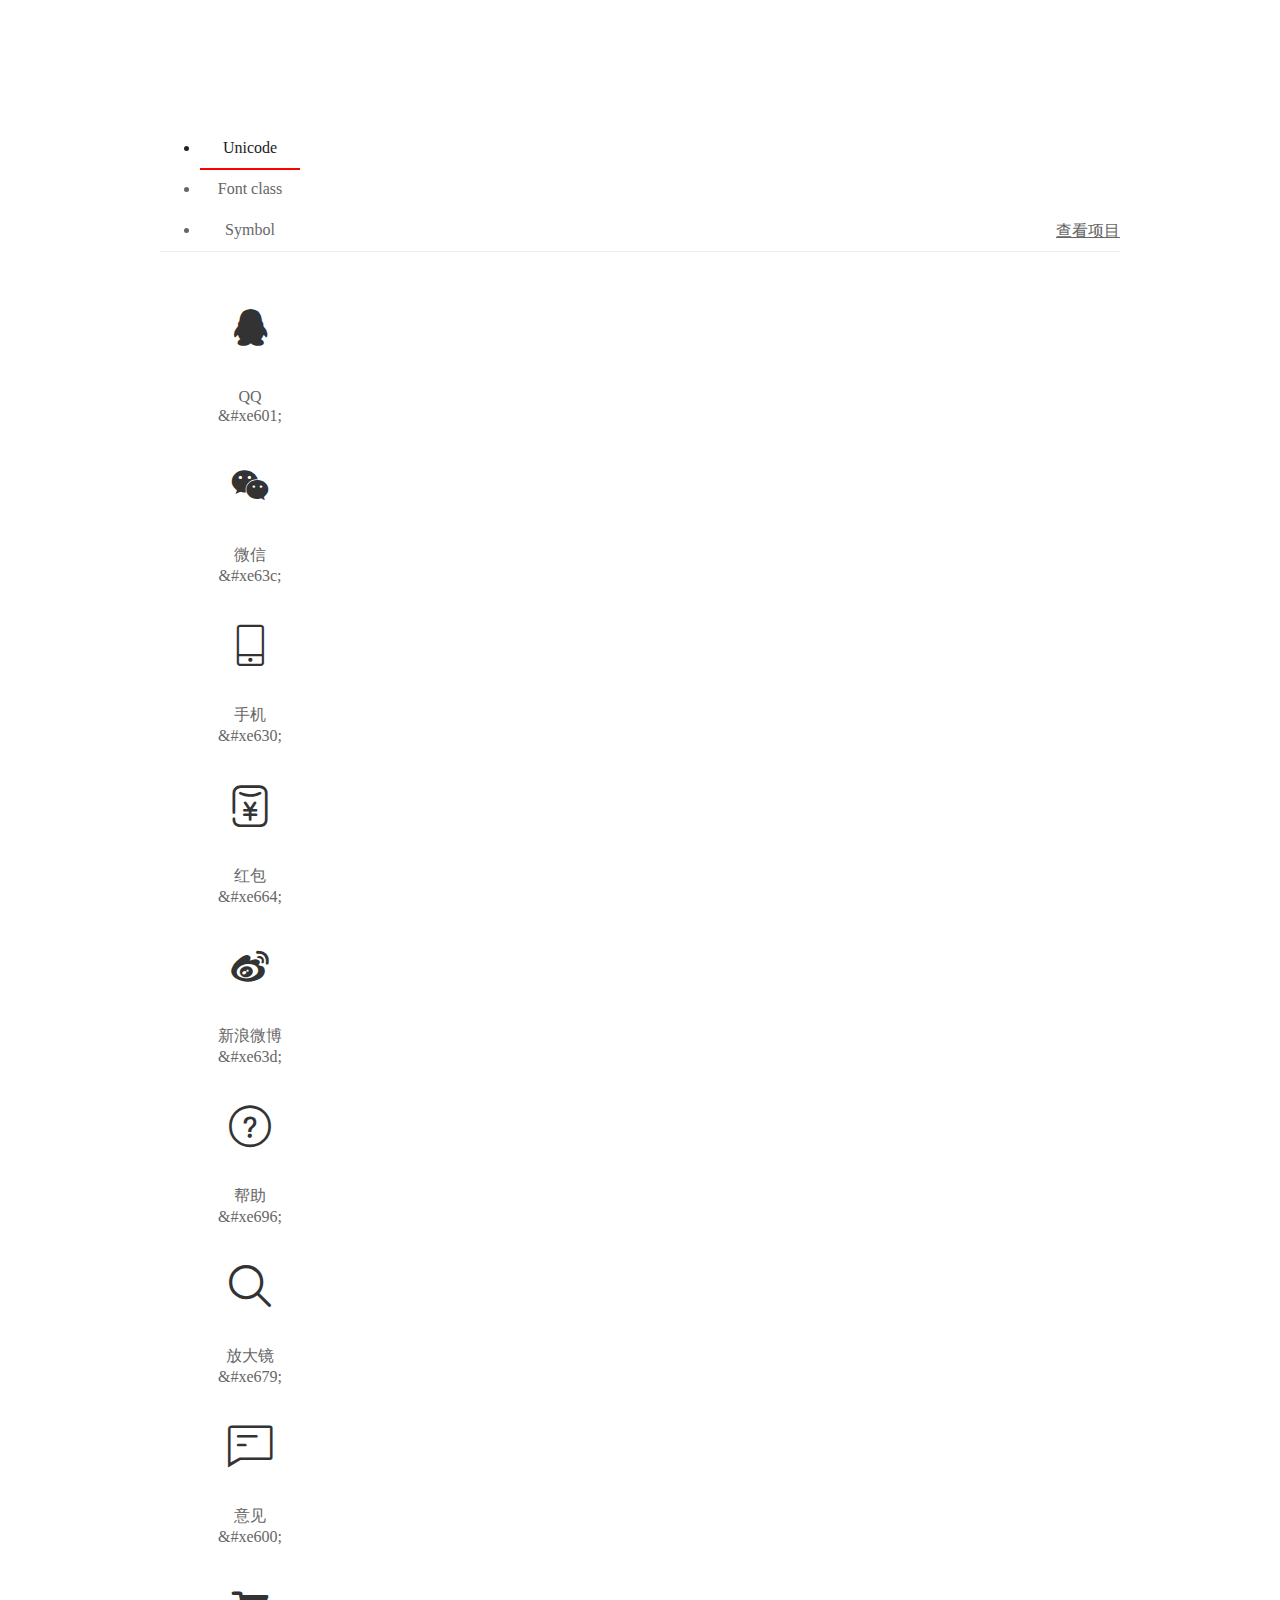
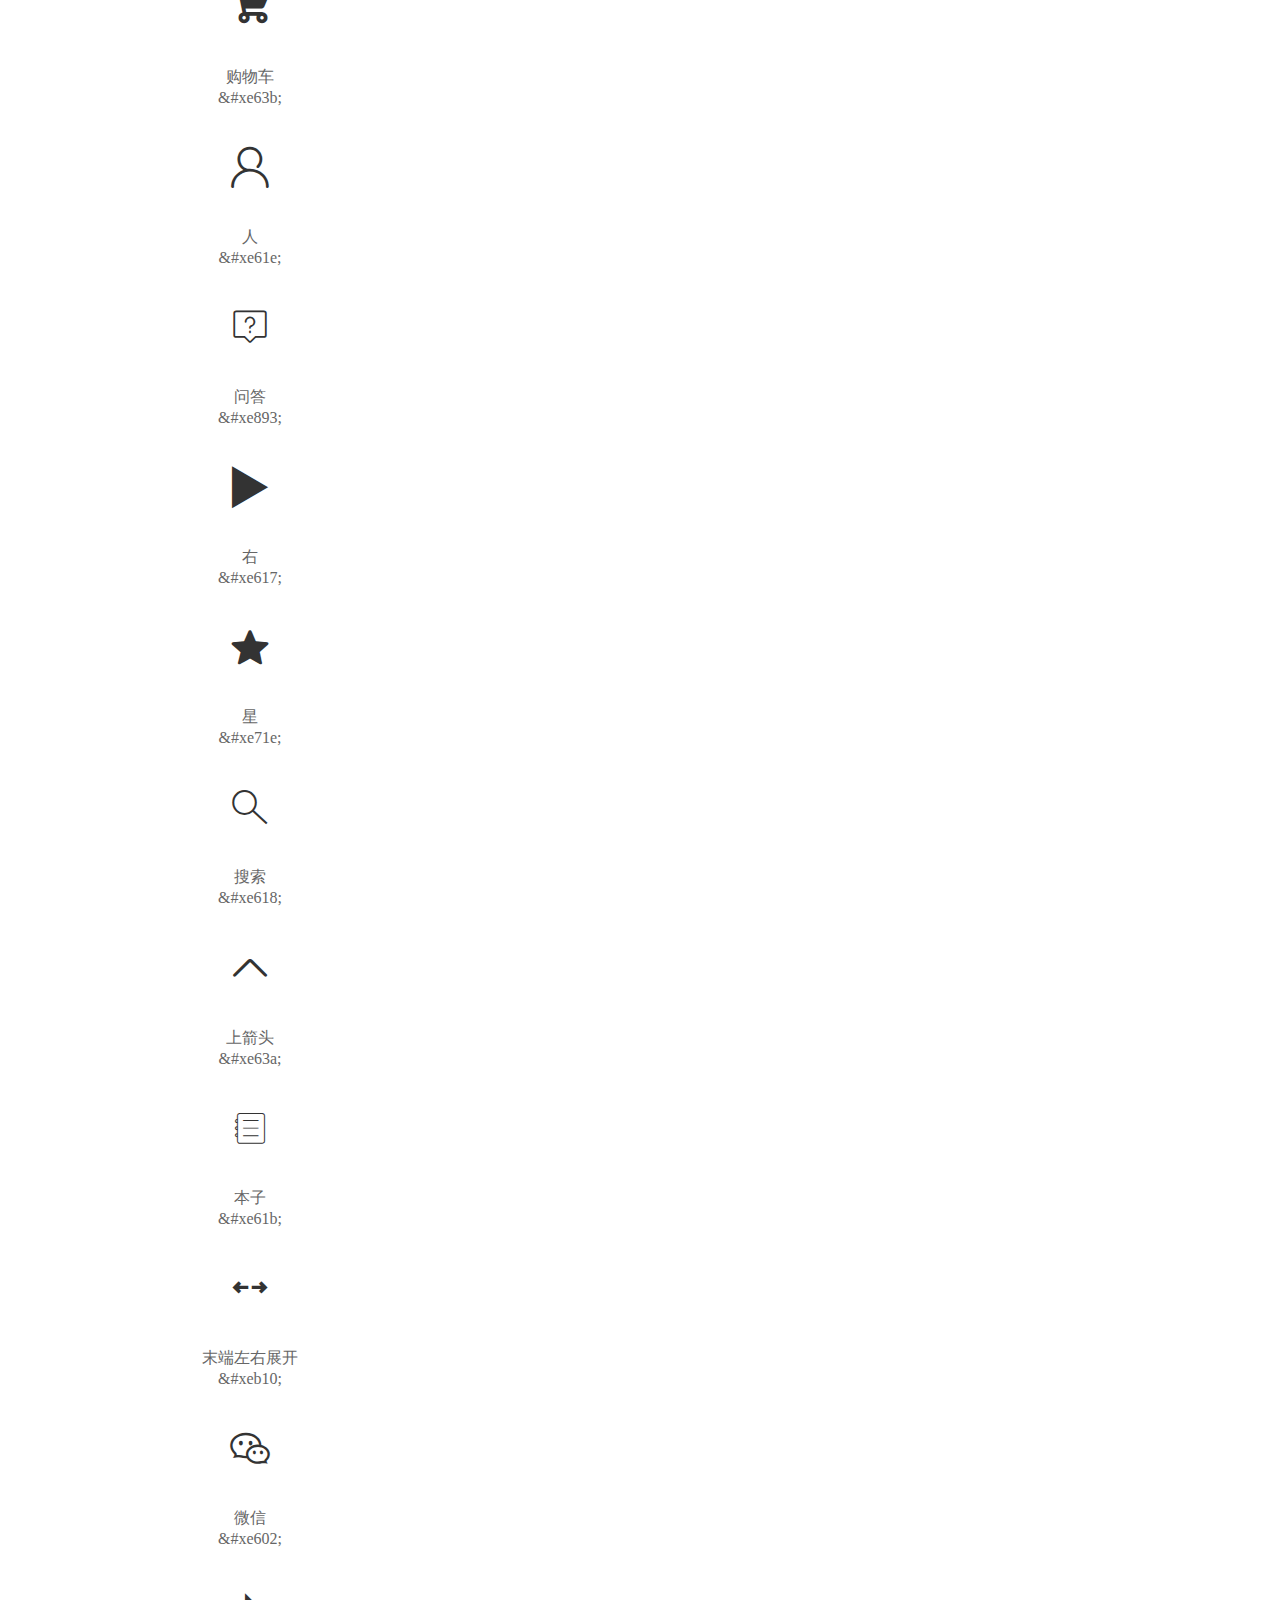
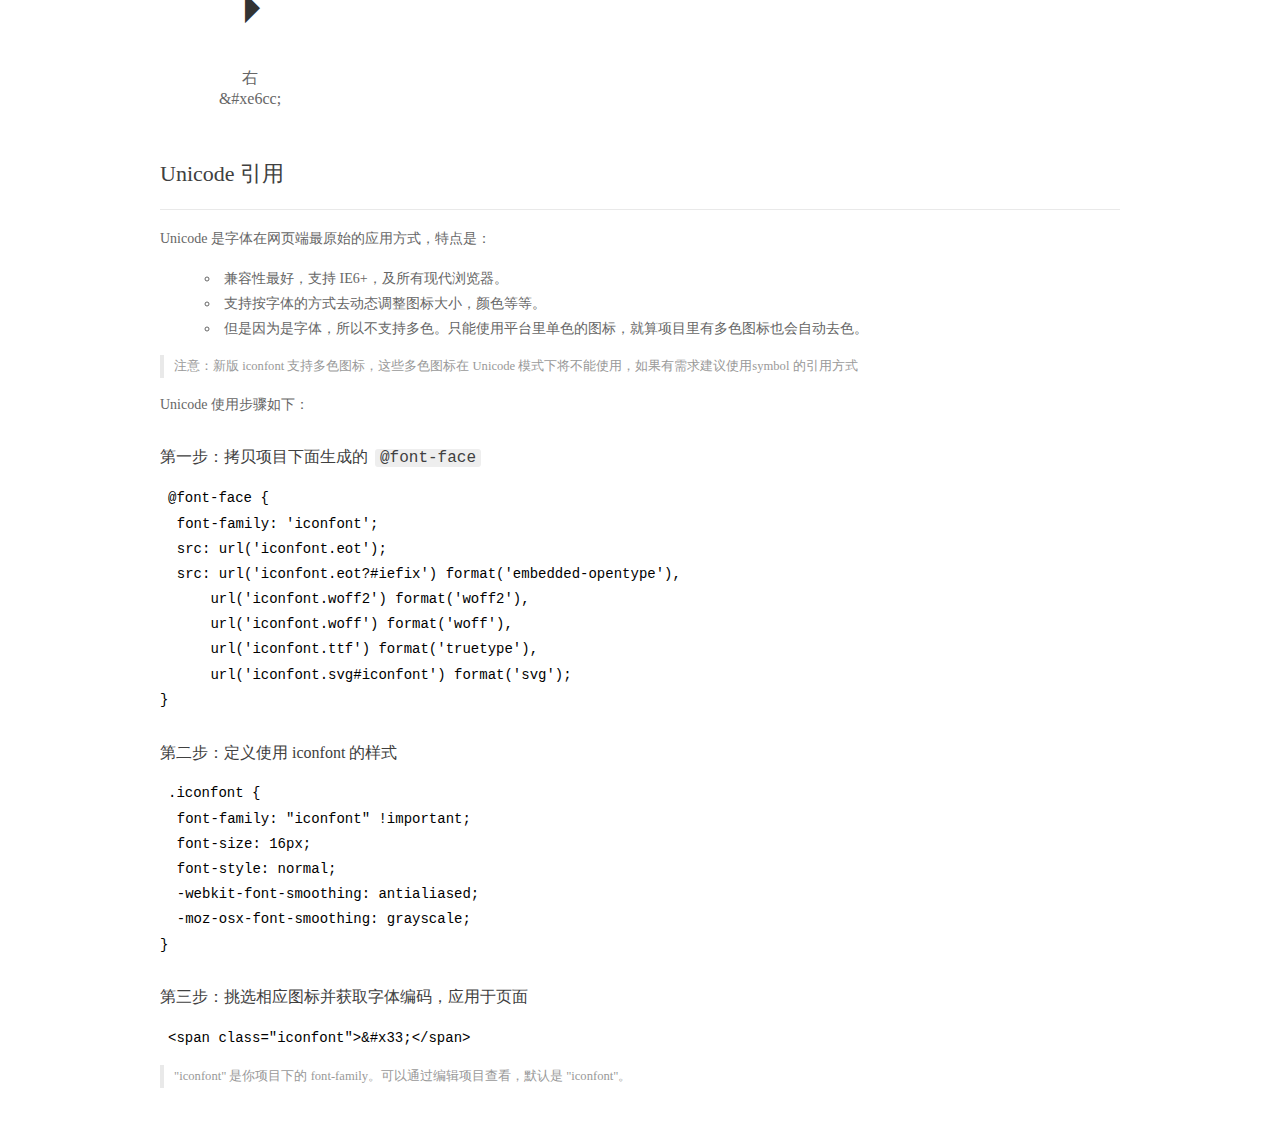
<file: font/demo_index.html>
<!DOCTYPE html>
<html>
<head>
  <meta charset="utf-8"/>
  <title>IconFont Demo</title>
  <link rel="shortcut icon" href="https://gtms04.alicdn.com/tps/i4/TB1_oz6GVXXXXaFXpXXJDFnIXXX-64-64.ico" type="image/x-icon"/>
  <link rel="stylesheet" href="https://g.alicdn.com/thx/cube/1.3.2/cube.min.css">
  <link rel="stylesheet" href="demo.css">
  <link rel="stylesheet" href="iconfont.css">
  <script src="iconfont.js"></script>
  <!-- jQuery -->
  <script src="https://a1.alicdn.com/oss/uploads/2018/12/26/7bfddb60-08e8-11e9-9b04-53e73bb6408b.js"></script>
  <!-- 代码高亮 -->
  <script src="https://a1.alicdn.com/oss/uploads/2018/12/26/a3f714d0-08e6-11e9-8a15-ebf944d7534c.js"></script>
</head>
<body>
  <div class="main">
    <h1 class="logo"><a href="https://www.iconfont.cn/" title="iconfont 首页" target="_blank">&#xe86b;</a></h1>
    <div class="nav-tabs">
      <ul id="tabs" class="dib-box">
        <li class="dib active"><span>Unicode</span></li>
        <li class="dib"><span>Font class</span></li>
        <li class="dib"><span>Symbol</span></li>
      </ul>
      
      <a href="https://www.iconfont.cn/manage/index?manage_type=myprojects&projectId=1162886" target="_blank" class="nav-more">查看项目</a>
      
    </div>
    <div class="tab-container">
      <div class="content unicode" style="display: block;">
          <ul class="icon_lists dib-box">
          
            <li class="dib">
              <span class="icon iconfont">&#xe601;</span>
                <div class="name">QQ</div>
                <div class="code-name">&amp;#xe601;</div>
              </li>
          
            <li class="dib">
              <span class="icon iconfont">&#xe63c;</span>
                <div class="name">微信</div>
                <div class="code-name">&amp;#xe63c;</div>
              </li>
          
            <li class="dib">
              <span class="icon iconfont">&#xe630;</span>
                <div class="name">手机</div>
                <div class="code-name">&amp;#xe630;</div>
              </li>
          
            <li class="dib">
              <span class="icon iconfont">&#xe664;</span>
                <div class="name">红包</div>
                <div class="code-name">&amp;#xe664;</div>
              </li>
          
            <li class="dib">
              <span class="icon iconfont">&#xe63d;</span>
                <div class="name">新浪微博</div>
                <div class="code-name">&amp;#xe63d;</div>
              </li>
          
            <li class="dib">
              <span class="icon iconfont">&#xe696;</span>
                <div class="name">帮助</div>
                <div class="code-name">&amp;#xe696;</div>
              </li>
          
            <li class="dib">
              <span class="icon iconfont">&#xe679;</span>
                <div class="name">放大镜</div>
                <div class="code-name">&amp;#xe679;</div>
              </li>
          
            <li class="dib">
              <span class="icon iconfont">&#xe600;</span>
                <div class="name">意见</div>
                <div class="code-name">&amp;#xe600;</div>
              </li>
          
            <li class="dib">
              <span class="icon iconfont">&#xe63b;</span>
                <div class="name">购物车</div>
                <div class="code-name">&amp;#xe63b;</div>
              </li>
          
            <li class="dib">
              <span class="icon iconfont">&#xe61e;</span>
                <div class="name">人</div>
                <div class="code-name">&amp;#xe61e;</div>
              </li>
          
            <li class="dib">
              <span class="icon iconfont">&#xe893;</span>
                <div class="name">问答</div>
                <div class="code-name">&amp;#xe893;</div>
              </li>
          
            <li class="dib">
              <span class="icon iconfont">&#xe617;</span>
                <div class="name">右</div>
                <div class="code-name">&amp;#xe617;</div>
              </li>
          
            <li class="dib">
              <span class="icon iconfont">&#xe71e;</span>
                <div class="name">星</div>
                <div class="code-name">&amp;#xe71e;</div>
              </li>
          
            <li class="dib">
              <span class="icon iconfont">&#xe618;</span>
                <div class="name">搜索</div>
                <div class="code-name">&amp;#xe618;</div>
              </li>
          
            <li class="dib">
              <span class="icon iconfont">&#xe63a;</span>
                <div class="name">上箭头</div>
                <div class="code-name">&amp;#xe63a;</div>
              </li>
          
            <li class="dib">
              <span class="icon iconfont">&#xe61b;</span>
                <div class="name">本子</div>
                <div class="code-name">&amp;#xe61b;</div>
              </li>
          
            <li class="dib">
              <span class="icon iconfont">&#xeb10;</span>
                <div class="name">末端左右展开</div>
                <div class="code-name">&amp;#xeb10;</div>
              </li>
          
            <li class="dib">
              <span class="icon iconfont">&#xe602;</span>
                <div class="name">微信</div>
                <div class="code-name">&amp;#xe602;</div>
              </li>
          
            <li class="dib">
              <span class="icon iconfont">&#xe6cc;</span>
                <div class="name">右</div>
                <div class="code-name">&amp;#xe6cc;</div>
              </li>
          
          </ul>
          <div class="article markdown">
          <h2 id="unicode-">Unicode 引用</h2>
          <hr>

          <p>Unicode 是字体在网页端最原始的应用方式，特点是：</p>
          <ul>
            <li>兼容性最好，支持 IE6+，及所有现代浏览器。</li>
            <li>支持按字体的方式去动态调整图标大小，颜色等等。</li>
            <li>但是因为是字体，所以不支持多色。只能使用平台里单色的图标，就算项目里有多色图标也会自动去色。</li>
          </ul>
          <blockquote>
            <p>注意：新版 iconfont 支持多色图标，这些多色图标在 Unicode 模式下将不能使用，如果有需求建议使用symbol 的引用方式</p>
          </blockquote>
          <p>Unicode 使用步骤如下：</p>
          <h3 id="-font-face">第一步：拷贝项目下面生成的 <code>@font-face</code></h3>
<pre><code class="language-css"
>@font-face {
  font-family: 'iconfont';
  src: url('iconfont.eot');
  src: url('iconfont.eot?#iefix') format('embedded-opentype'),
      url('iconfont.woff2') format('woff2'),
      url('iconfont.woff') format('woff'),
      url('iconfont.ttf') format('truetype'),
      url('iconfont.svg#iconfont') format('svg');
}
</code></pre>
          <h3 id="-iconfont-">第二步：定义使用 iconfont 的样式</h3>
<pre><code class="language-css"
>.iconfont {
  font-family: "iconfont" !important;
  font-size: 16px;
  font-style: normal;
  -webkit-font-smoothing: antialiased;
  -moz-osx-font-smoothing: grayscale;
}
</code></pre>
          <h3 id="-">第三步：挑选相应图标并获取字体编码，应用于页面</h3>
<pre>
<code class="language-html"
>&lt;span class="iconfont"&gt;&amp;#x33;&lt;/span&gt;
</code></pre>
          <blockquote>
            <p>"iconfont" 是你项目下的 font-family。可以通过编辑项目查看，默认是 "iconfont"。</p>
          </blockquote>
          </div>
      </div>
      <div class="content font-class">
        <ul class="icon_lists dib-box">
          
          <li class="dib">
            <span class="icon iconfont icon-icon"></span>
            <div class="name">
              QQ
            </div>
            <div class="code-name">.icon-icon
            </div>
          </li>
          
          <li class="dib">
            <span class="icon iconfont icon-weixin1"></span>
            <div class="name">
              微信
            </div>
            <div class="code-name">.icon-weixin1
            </div>
          </li>
          
          <li class="dib">
            <span class="icon iconfont icon-shouji-copy"></span>
            <div class="name">
              手机
            </div>
            <div class="code-name">.icon-shouji-copy
            </div>
          </li>
          
          <li class="dib">
            <span class="icon iconfont icon-hongbao"></span>
            <div class="name">
              红包
            </div>
            <div class="code-name">.icon-hongbao
            </div>
          </li>
          
          <li class="dib">
            <span class="icon iconfont icon-weibo"></span>
            <div class="name">
              新浪微博
            </div>
            <div class="code-name">.icon-weibo
            </div>
          </li>
          
          <li class="dib">
            <span class="icon iconfont icon-jiufuqianbaoicon09"></span>
            <div class="name">
              帮助
            </div>
            <div class="code-name">.icon-jiufuqianbaoicon09
            </div>
          </li>
          
          <li class="dib">
            <span class="icon iconfont icon-fangdajing"></span>
            <div class="name">
              放大镜
            </div>
            <div class="code-name">.icon-fangdajing
            </div>
          </li>
          
          <li class="dib">
            <span class="icon iconfont icon-yijian"></span>
            <div class="name">
              意见
            </div>
            <div class="code-name">.icon-yijian
            </div>
          </li>
          
          <li class="dib">
            <span class="icon iconfont icon-gouwuche"></span>
            <div class="name">
              购物车
            </div>
            <div class="code-name">.icon-gouwuche
            </div>
          </li>
          
          <li class="dib">
            <span class="icon iconfont icon-ren"></span>
            <div class="name">
              人
            </div>
            <div class="code-name">.icon-ren
            </div>
          </li>
          
          <li class="dib">
            <span class="icon iconfont icon-wenda"></span>
            <div class="name">
              问答
            </div>
            <div class="code-name">.icon-wenda
            </div>
          </li>
          
          <li class="dib">
            <span class="icon iconfont icon-you1"></span>
            <div class="name">
              右
            </div>
            <div class="code-name">.icon-you1
            </div>
          </li>
          
          <li class="dib">
            <span class="icon iconfont icon-star"></span>
            <div class="name">
              星
            </div>
            <div class="code-name">.icon-star
            </div>
          </li>
          
          <li class="dib">
            <span class="icon iconfont icon-sousuo"></span>
            <div class="name">
              搜索
            </div>
            <div class="code-name">.icon-sousuo
            </div>
          </li>
          
          <li class="dib">
            <span class="icon iconfont icon-shangjiantou"></span>
            <div class="name">
              上箭头
            </div>
            <div class="code-name">.icon-shangjiantou
            </div>
          </li>
          
          <li class="dib">
            <span class="icon iconfont icon-benzi"></span>
            <div class="name">
              本子
            </div>
            <div class="code-name">.icon-benzi
            </div>
          </li>
          
          <li class="dib">
            <span class="icon iconfont icon-moduanzuoyouzhankai"></span>
            <div class="name">
              末端左右展开
            </div>
            <div class="code-name">.icon-moduanzuoyouzhankai
            </div>
          </li>
          
          <li class="dib">
            <span class="icon iconfont icon-weixin"></span>
            <div class="name">
              微信
            </div>
            <div class="code-name">.icon-weixin
            </div>
          </li>
          
          <li class="dib">
            <span class="icon iconfont icon-you"></span>
            <div class="name">
              右
            </div>
            <div class="code-name">.icon-you
            </div>
          </li>
          
        </ul>
        <div class="article markdown">
        <h2 id="font-class-">font-class 引用</h2>
        <hr>

        <p>font-class 是 Unicode 使用方式的一种变种，主要是解决 Unicode 书写不直观，语意不明确的问题。</p>
        <p>与 Unicode 使用方式相比，具有如下特点：</p>
        <ul>
          <li>兼容性良好，支持 IE8+，及所有现代浏览器。</li>
          <li>相比于 Unicode 语意明确，书写更直观。可以很容易分辨这个 icon 是什么。</li>
          <li>因为使用 class 来定义图标，所以当要替换图标时，只需要修改 class 里面的 Unicode 引用。</li>
          <li>不过因为本质上还是使用的字体，所以多色图标还是不支持的。</li>
        </ul>
        <p>使用步骤如下：</p>
        <h3 id="-fontclass-">第一步：引入项目下面生成的 fontclass 代码：</h3>
<pre><code class="language-html">&lt;link rel="stylesheet" href="./iconfont.css"&gt;
</code></pre>
        <h3 id="-">第二步：挑选相应图标并获取类名，应用于页面：</h3>
<pre><code class="language-html">&lt;span class="iconfont icon-xxx"&gt;&lt;/span&gt;
</code></pre>
        <blockquote>
          <p>"
            iconfont" 是你项目下的 font-family。可以通过编辑项目查看，默认是 "iconfont"。</p>
        </blockquote>
      </div>
      </div>
      <div class="content symbol">
          <ul class="icon_lists dib-box">
          
            <li class="dib">
                <svg class="icon svg-icon" aria-hidden="true">
                  <use xlink:href="#icon-icon"></use>
                </svg>
                <div class="name">QQ</div>
                <div class="code-name">#icon-icon</div>
            </li>
          
            <li class="dib">
                <svg class="icon svg-icon" aria-hidden="true">
                  <use xlink:href="#icon-weixin1"></use>
                </svg>
                <div class="name">微信</div>
                <div class="code-name">#icon-weixin1</div>
            </li>
          
            <li class="dib">
                <svg class="icon svg-icon" aria-hidden="true">
                  <use xlink:href="#icon-shouji-copy"></use>
                </svg>
                <div class="name">手机</div>
                <div class="code-name">#icon-shouji-copy</div>
            </li>
          
            <li class="dib">
                <svg class="icon svg-icon" aria-hidden="true">
                  <use xlink:href="#icon-hongbao"></use>
                </svg>
                <div class="name">红包</div>
                <div class="code-name">#icon-hongbao</div>
            </li>
          
            <li class="dib">
                <svg class="icon svg-icon" aria-hidden="true">
                  <use xlink:href="#icon-weibo"></use>
                </svg>
                <div class="name">新浪微博</div>
                <div class="code-name">#icon-weibo</div>
            </li>
          
            <li class="dib">
                <svg class="icon svg-icon" aria-hidden="true">
                  <use xlink:href="#icon-jiufuqianbaoicon09"></use>
                </svg>
                <div class="name">帮助</div>
                <div class="code-name">#icon-jiufuqianbaoicon09</div>
            </li>
          
            <li class="dib">
                <svg class="icon svg-icon" aria-hidden="true">
                  <use xlink:href="#icon-fangdajing"></use>
                </svg>
                <div class="name">放大镜</div>
                <div class="code-name">#icon-fangdajing</div>
            </li>
          
            <li class="dib">
                <svg class="icon svg-icon" aria-hidden="true">
                  <use xlink:href="#icon-yijian"></use>
                </svg>
                <div class="name">意见</div>
                <div class="code-name">#icon-yijian</div>
            </li>
          
            <li class="dib">
                <svg class="icon svg-icon" aria-hidden="true">
                  <use xlink:href="#icon-gouwuche"></use>
                </svg>
                <div class="name">购物车</div>
                <div class="code-name">#icon-gouwuche</div>
            </li>
          
            <li class="dib">
                <svg class="icon svg-icon" aria-hidden="true">
                  <use xlink:href="#icon-ren"></use>
                </svg>
                <div class="name">人</div>
                <div class="code-name">#icon-ren</div>
            </li>
          
            <li class="dib">
                <svg class="icon svg-icon" aria-hidden="true">
                  <use xlink:href="#icon-wenda"></use>
                </svg>
                <div class="name">问答</div>
                <div class="code-name">#icon-wenda</div>
            </li>
          
            <li class="dib">
                <svg class="icon svg-icon" aria-hidden="true">
                  <use xlink:href="#icon-you1"></use>
                </svg>
                <div class="name">右</div>
                <div class="code-name">#icon-you1</div>
            </li>
          
            <li class="dib">
                <svg class="icon svg-icon" aria-hidden="true">
                  <use xlink:href="#icon-star"></use>
                </svg>
                <div class="name">星</div>
                <div class="code-name">#icon-star</div>
            </li>
          
            <li class="dib">
                <svg class="icon svg-icon" aria-hidden="true">
                  <use xlink:href="#icon-sousuo"></use>
                </svg>
                <div class="name">搜索</div>
                <div class="code-name">#icon-sousuo</div>
            </li>
          
            <li class="dib">
                <svg class="icon svg-icon" aria-hidden="true">
                  <use xlink:href="#icon-shangjiantou"></use>
                </svg>
                <div class="name">上箭头</div>
                <div class="code-name">#icon-shangjiantou</div>
            </li>
          
            <li class="dib">
                <svg class="icon svg-icon" aria-hidden="true">
                  <use xlink:href="#icon-benzi"></use>
                </svg>
                <div class="name">本子</div>
                <div class="code-name">#icon-benzi</div>
            </li>
          
            <li class="dib">
                <svg class="icon svg-icon" aria-hidden="true">
                  <use xlink:href="#icon-moduanzuoyouzhankai"></use>
                </svg>
                <div class="name">末端左右展开</div>
                <div class="code-name">#icon-moduanzuoyouzhankai</div>
            </li>
          
            <li class="dib">
                <svg class="icon svg-icon" aria-hidden="true">
                  <use xlink:href="#icon-weixin"></use>
                </svg>
                <div class="name">微信</div>
                <div class="code-name">#icon-weixin</div>
            </li>
          
            <li class="dib">
                <svg class="icon svg-icon" aria-hidden="true">
                  <use xlink:href="#icon-you"></use>
                </svg>
                <div class="name">右</div>
                <div class="code-name">#icon-you</div>
            </li>
          
          </ul>
          <div class="article markdown">
          <h2 id="symbol-">Symbol 引用</h2>
          <hr>

          <p>这是一种全新的使用方式，应该说这才是未来的主流，也是平台目前推荐的用法。相关介绍可以参考这篇<a href="">文章</a>
            这种用法其实是做了一个 SVG 的集合，与另外两种相比具有如下特点：</p>
          <ul>
            <li>支持多色图标了，不再受单色限制。</li>
            <li>通过一些技巧，支持像字体那样，通过 <code>font-size</code>, <code>color</code> 来调整样式。</li>
            <li>兼容性较差，支持 IE9+，及现代浏览器。</li>
            <li>浏览器渲染 SVG 的性能一般，还不如 png。</li>
          </ul>
          <p>使用步骤如下：</p>
          <h3 id="-symbol-">第一步：引入项目下面生成的 symbol 代码：</h3>
<pre><code class="language-html">&lt;script src="./iconfont.js"&gt;&lt;/script&gt;
</code></pre>
          <h3 id="-css-">第二步：加入通用 CSS 代码（引入一次就行）：</h3>
<pre><code class="language-html">&lt;style&gt;
.icon {
  width: 1em;
  height: 1em;
  vertical-align: -0.15em;
  fill: currentColor;
  overflow: hidden;
}
&lt;/style&gt;
</code></pre>
          <h3 id="-">第三步：挑选相应图标并获取类名，应用于页面：</h3>
<pre><code class="language-html">&lt;svg class="icon" aria-hidden="true"&gt;
  &lt;use xlink:href="#icon-xxx"&gt;&lt;/use&gt;
&lt;/svg&gt;
</code></pre>
          </div>
      </div>

    </div>
  </div>
  <script>
  $(document).ready(function () {
      $('.tab-container .content:first').show()

      $('#tabs li').click(function (e) {
        var tabContent = $('.tab-container .content')
        var index = $(this).index()

        if ($(this).hasClass('active')) {
          return
        } else {
          $('#tabs li').removeClass('active')
          $(this).addClass('active')

          tabContent.hide().eq(index).fadeIn()
        }
      })
    })
  </script>
</body>
</html>
</file>
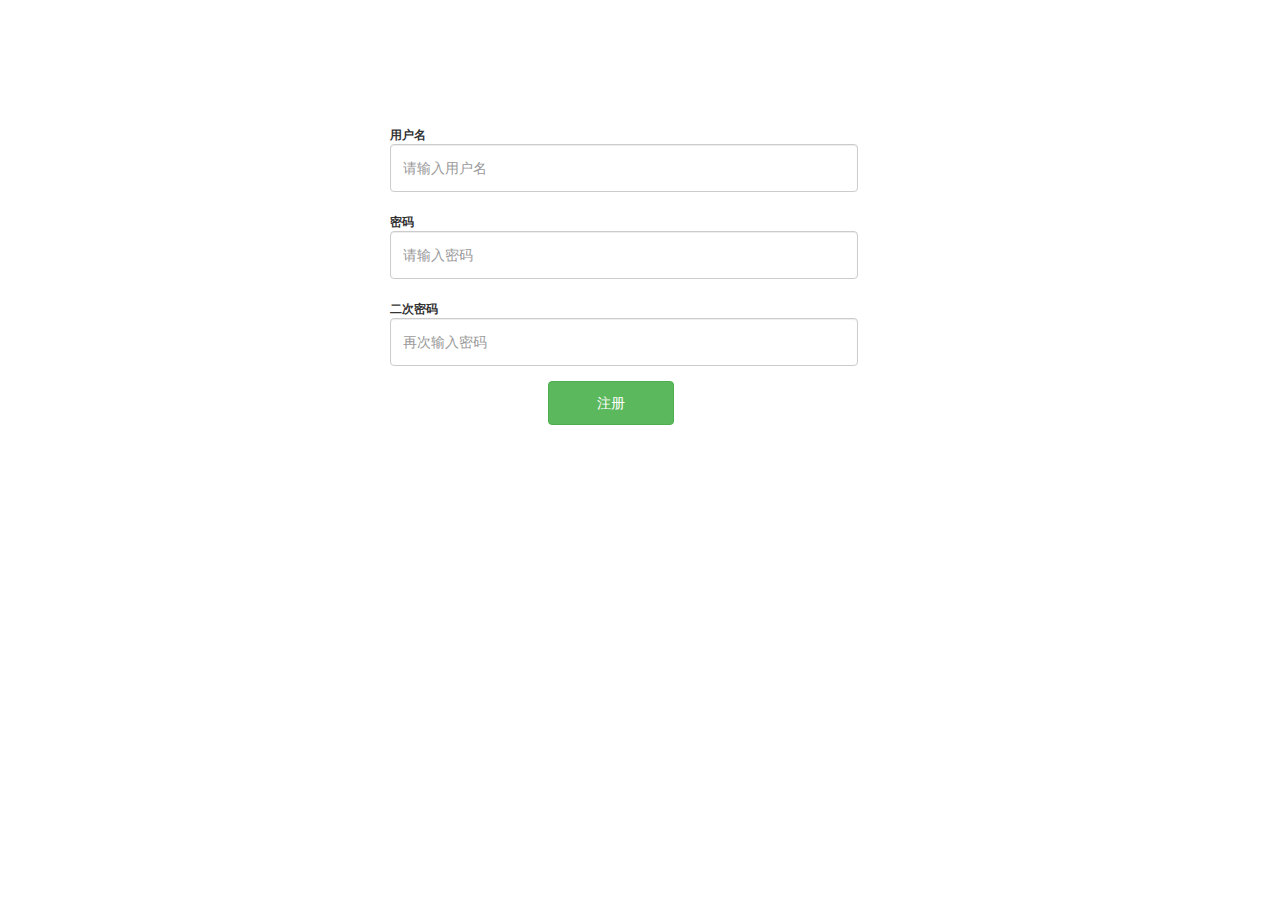
<file: html/register.html>
<!DOCTYPE html>
<html lang="en">

<head>
    <meta charset="UTF-8">
    <meta name="viewport" content="width=device-width, initial-scale=1.0">
    <meta http-equiv="X-UA-Compatible" content="ie=edge">
    <title>注册信息</title>
    <link rel="stylesheet" href="../css/common/bootstrap/bootstrap.min.css">
    <link rel="stylesheet" href="../css/common/situation.css">
    <link rel="stylesheet" href="../css/common/register.css">
</head>

<body>
    <div class="rform">
        <form class="form-horizontal">
            <div class="form-group">
                <label for="inputEmail3" class="col-sm-2 control-label">用户名</label>
                <div class="col-sm-10">
                    <input type="text" class="form-control" id="inputnick3" placeholder="请输入用户名">
                </div>
            </div>
            <div class="form-group">
                <label for="inputPassword3" class="col-sm-2 control-label">密码</label>
                <div class="col-sm-10">
                    <input type="password" class="form-control" id="inputPassword3" placeholder="请输入密码">
                </div>
            </div>
            <div class="form-group">
                    <label for="inputPassword3" class="col-sm-2 control-label">二次密码</label>
                    <div class="col-sm-10">
                        <input type="password" class="form-control" id="inputtwoPassword3" placeholder="再次输入密码">
                    </div>
                </div>
            
            <div class="form-group">
                <div class="col-sm-offset-2 col-sm-10">
                        <button type="button" class="btn btn-success" id="btn">注册</button>
                </div>
            </div>
        </form>
    </div>


    <script src="http://localhost/imooc/js/lib/jquery-1.11.3.js"></script>
    <script src="../js/lib/bootstrap/bootstrap.min.js"></script>
    <script src="http://localhost/imooc/js/lib/ajax.js"></script>
    <script src="http://localhost/imooc/js/js/user/registernot.js"></script>
</body>

</html>
</file>
<file: font/demo.css>
/* Logo 字体 */
@font-face {
  font-family: "iconfont logo";
  src: url('https://at.alicdn.com/t/font_985780_km7mi63cihi.eot?t=1545807318834');
  src: url('https://at.alicdn.com/t/font_985780_km7mi63cihi.eot?t=1545807318834#iefix') format('embedded-opentype'),
    url('https://at.alicdn.com/t/font_985780_km7mi63cihi.woff?t=1545807318834') format('woff'),
    url('https://at.alicdn.com/t/font_985780_km7mi63cihi.ttf?t=1545807318834') format('truetype'),
    url('https://at.alicdn.com/t/font_985780_km7mi63cihi.svg?t=1545807318834#iconfont') format('svg');
}

.logo {
  font-family: "iconfont logo";
  font-size: 160px;
  font-style: normal;
  -webkit-font-smoothing: antialiased;
  -moz-osx-font-smoothing: grayscale;
}

/* tabs */
.nav-tabs {
  position: relative;
}

.nav-tabs .nav-more {
  position: absolute;
  right: 0;
  bottom: 0;
  height: 42px;
  line-height: 42px;
  color: #666;
}

#tabs {
  border-bottom: 1px solid #eee;
}

#tabs li {
  cursor: pointer;
  width: 100px;
  height: 40px;
  line-height: 40px;
  text-align: center;
  font-size: 16px;
  border-bottom: 2px solid transparent;
  position: relative;
  z-index: 1;
  margin-bottom: -1px;
  color: #666;
}


#tabs .active {
  border-bottom-color: #f00;
  color: #222;
}

.tab-container .content {
  display: none;
}

/* 页面布局 */
.main {
  padding: 30px 100px;
  width: 960px;
  margin: 0 auto;
}

.main .logo {
  color: #333;
  text-align: left;
  margin-bottom: 30px;
  line-height: 1;
  height: 110px;
  margin-top: -50px;
  overflow: hidden;
  *zoom: 1;
}

.main .logo a {
  font-size: 160px;
  color: #333;
}

.helps {
  margin-top: 40px;
}

.helps pre {
  padding: 20px;
  margin: 10px 0;
  border: solid 1px #e7e1cd;
  background-color: #fffdef;
  overflow: auto;
}

.icon_lists {
  width: 100% !important;
  overflow: hidden;
  *zoom: 1;
}

.icon_lists li {
  width: 100px;
  margin-bottom: 10px;
  margin-right: 20px;
  text-align: center;
  list-style: none !important;
  cursor: default;
}

.icon_lists li .code-name {
  line-height: 1.2;
}

.icon_lists .icon {
  display: block;
  height: 100px;
  line-height: 100px;
  font-size: 42px;
  margin: 10px auto;
  color: #333;
  -webkit-transition: font-size 0.25s linear, width 0.25s linear;
  -moz-transition: font-size 0.25s linear, width 0.25s linear;
  transition: font-size 0.25s linear, width 0.25s linear;
}

.icon_lists .icon:hover {
  font-size: 100px;
}

.icon_lists .svg-icon {
  /* 通过设置 font-size 来改变图标大小 */
  width: 1em;
  /* 图标和文字相邻时，垂直对齐 */
  vertical-align: -0.15em;
  /* 通过设置 color 来改变 SVG 的颜色/fill */
  fill: currentColor;
  /* path 和 stroke 溢出 viewBox 部分在 IE 下会显示
      normalize.css 中也包含这行 */
  overflow: hidden;
}

.icon_lists li .name,
.icon_lists li .code-name {
  color: #666;
}

/* markdown 样式 */
.markdown {
  color: #666;
  font-size: 14px;
  line-height: 1.8;
}

.highlight {
  line-height: 1.5;
}

.markdown img {
  vertical-align: middle;
  max-width: 100%;
}

.markdown h1 {
  color: #404040;
  font-weight: 500;
  line-height: 40px;
  margin-bottom: 24px;
}

.markdown h2,
.markdown h3,
.markdown h4,
.markdown h5,
.markdown h6 {
  color: #404040;
  margin: 1.6em 0 0.6em 0;
  font-weight: 500;
  clear: both;
}

.markdown h1 {
  font-size: 28px;
}

.markdown h2 {
  font-size: 22px;
}

.markdown h3 {
  font-size: 16px;
}

.markdown h4 {
  font-size: 14px;
}

.markdown h5 {
  font-size: 12px;
}

.markdown h6 {
  font-size: 12px;
}

.markdown hr {
  height: 1px;
  border: 0;
  background: #e9e9e9;
  margin: 16px 0;
  clear: both;
}

.markdown p {
  margin: 1em 0;
}

.markdown>p,
.markdown>blockquote,
.markdown>.highlight,
.markdown>ol,
.markdown>ul {
  width: 80%;
}

.markdown ul>li {
  list-style: circle;
}

.markdown>ul li,
.markdown blockquote ul>li {
  margin-left: 20px;
  padding-left: 4px;
}

.markdown>ul li p,
.markdown>ol li p {
  margin: 0.6em 0;
}

.markdown ol>li {
  list-style: decimal;
}

.markdown>ol li,
.markdown blockquote ol>li {
  margin-left: 20px;
  padding-left: 4px;
}

.markdown code {
  margin: 0 3px;
  padding: 0 5px;
  background: #eee;
  border-radius: 3px;
}

.markdown strong,
.markdown b {
  font-weight: 600;
}

.markdown>table {
  border-collapse: collapse;
  border-spacing: 0px;
  empty-cells: show;
  border: 1px solid #e9e9e9;
  width: 95%;
  margin-bottom: 24px;
}

.markdown>table th {
  white-space: nowrap;
  color: #333;
  font-weight: 600;
}

.markdown>table th,
.markdown>table td {
  border: 1px solid #e9e9e9;
  padding: 8px 16px;
  text-align: left;
}

.markdown>table th {
  background: #F7F7F7;
}

.markdown blockquote {
  font-size: 90%;
  color: #999;
  border-left: 4px solid #e9e9e9;
  padding-left: 0.8em;
  margin: 1em 0;
}

.markdown blockquote p {
  margin: 0;
}

.markdown .anchor {
  opacity: 0;
  transition: opacity 0.3s ease;
  margin-left: 8px;
}

.markdown .waiting {
  color: #ccc;
}

.markdown h1:hover .anchor,
.markdown h2:hover .anchor,
.markdown h3:hover .anchor,
.markdown h4:hover .anchor,
.markdown h5:hover .anchor,
.markdown h6:hover .anchor {
  opacity: 1;
  display: inline-block;
}

.markdown>br,
.markdown>p>br {
  clear: both;
}


.hljs {
  display: block;
  background: white;
  padding: 0.5em;
  color: #333333;
  overflow-x: auto;
}

.hljs-comment,
.hljs-meta {
  color: #969896;
}

.hljs-string,
.hljs-variable,
.hljs-template-variable,
.hljs-strong,
.hljs-emphasis,
.hljs-quote {
  color: #df5000;
}

.hljs-keyword,
.hljs-selector-tag,
.hljs-type {
  color: #a71d5d;
}

.hljs-literal,
.hljs-symbol,
.hljs-bullet,
.hljs-attribute {
  color: #0086b3;
}

.hljs-section,
.hljs-name {
  color: #63a35c;
}

.hljs-tag {
  color: #333333;
}

.hljs-title,
.hljs-attr,
.hljs-selector-id,
.hljs-selector-class,
.hljs-selector-attr,
.hljs-selector-pseudo {
  color: #795da3;
}

.hljs-addition {
  color: #55a532;
  background-color: #eaffea;
}

.hljs-deletion {
  color: #bd2c00;
  background-color: #ffecec;
}

.hljs-link {
  text-decoration: underline;
}

/* 代码高亮 */
/* PrismJS 1.15.0
https://prismjs.com/download.html#themes=prism&languages=markup+css+clike+javascript */
/**
 * prism.js default theme for JavaScript, CSS and HTML
 * Based on dabblet (http://dabblet.com)
 * @author Lea Verou
 */
code[class*="language-"],
pre[class*="language-"] {
  color: black;
  background: none;
  text-shadow: 0 1px white;
  font-family: Consolas, Monaco, 'Andale Mono', 'Ubuntu Mono', monospace;
  text-align: left;
  white-space: pre;
  word-spacing: normal;
  word-break: normal;
  word-wrap: normal;
  line-height: 1.5;

  -moz-tab-size: 4;
  -o-tab-size: 4;
  tab-size: 4;

  -webkit-hyphens: none;
  -moz-hyphens: none;
  -ms-hyphens: none;
  hyphens: none;
}

pre[class*="language-"]::-moz-selection,
pre[class*="language-"] ::-moz-selection,
code[class*="language-"]::-moz-selection,
code[class*="language-"] ::-moz-selection {
  text-shadow: none;
  background: #b3d4fc;
}

pre[class*="language-"]::selection,
pre[class*="language-"] ::selection,
code[class*="language-"]::selection,
code[class*="language-"] ::selection {
  text-shadow: none;
  background: #b3d4fc;
}

@media print {

  code[class*="language-"],
  pre[class*="language-"] {
    text-shadow: none;
  }
}

/* Code blocks */
pre[class*="language-"] {
  padding: 1em;
  margin: .5em 0;
  overflow: auto;
}

:not(pre)>code[class*="language-"],
pre[class*="language-"] {
  background: #f5f2f0;
}

/* Inline code */
:not(pre)>code[class*="language-"] {
  padding: .1em;
  border-radius: .3em;
  white-space: normal;
}

.token.comment,
.token.prolog,
.token.doctype,
.token.cdata {
  color: slategray;
}

.token.punctuation {
  color: #999;
}

.namespace {
  opacity: .7;
}

.token.property,
.token.tag,
.token.boolean,
.token.number,
.token.constant,
.token.symbol,
.token.deleted {
  color: #905;
}

.token.selector,
.token.attr-name,
.token.string,
.token.char,
.token.builtin,
.token.inserted {
  color: #690;
}

.token.operator,
.token.entity,
.token.url,
.language-css .token.string,
.style .token.string {
  color: #9a6e3a;
  background: hsla(0, 0%, 100%, .5);
}

.token.atrule,
.token.attr-value,
.token.keyword {
  color: #07a;
}

.token.function,
.token.class-name {
  color: #DD4A68;
}

.token.regex,
.token.important,
.token.variable {
  color: #e90;
}

.token.important,
.token.bold {
  font-weight: bold;
}

.token.italic {
  font-style: italic;
}

.token.entity {
  cursor: help;
}
</file>
<file: font/iconfont.css>
@font-face {font-family: "iconfont";
  src: url('iconfont.eot?t=1556702021673'); /* IE9 */
  src: url('iconfont.eot?t=1556702021673#iefix') format('embedded-opentype'), /* IE6-IE8 */
  url('[data-uri]') format('woff2'),
  url('iconfont.woff?t=1556702021673') format('woff'),
  url('iconfont.ttf?t=1556702021673') format('truetype'), /* chrome, firefox, opera, Safari, Android, iOS 4.2+ */
  url('iconfont.svg?t=1556702021673#iconfont') format('svg'); /* iOS 4.1- */
}

.iconfont {
  font-family: "iconfont" !important;
  font-size: 16px;
  font-style: normal;
  -webkit-font-smoothing: antialiased;
  -moz-osx-font-smoothing: grayscale;
}

.icon-icon:before {
  content: "\e601";
}

.icon-weixin1:before {
  content: "\e63c";
}

.icon-shouji-copy:before {
  content: "\e630";
}

.icon-hongbao:before {
  content: "\e664";
}

.icon-weibo:before {
  content: "\e63d";
}

.icon-jiufuqianbaoicon09:before {
  content: "\e696";
}

.icon-fangdajing:before {
  content: "\e679";
}

.icon-yijian:before {
  content: "\e600";
}

.icon-gouwuche:before {
  content: "\e63b";
}

.icon-ren:before {
  content: "\e61e";
}

.icon-wenda:before {
  content: "\e893";
}

.icon-you1:before {
  content: "\e617";
}

.icon-star:before {
  content: "\e71e";
}

.icon-sousuo:before {
  content: "\e618";
}

.icon-shangjiantou:before {
  content: "\e63a";
}

.icon-benzi:before {
  content: "\e61b";
}

.icon-moduanzuoyouzhankai:before {
  content: "\eb10";
}

.icon-weixin:before {
  content: "\e602";
}

.icon-you:before {
  content: "\e6cc";
}
</file>
<file: css/common/situation.css>
body,
ol,
ul,
h1,
h2,
h3,
h4,
h5,
h6,
p,
th,
td,
dl,
dd,
dt,
form,
fieldset,
legend,
input,
textarea,
select {
    margin: 0;
    padding: 0
}
*{
    box-sizing:content-box;
}
body {
    font: 12px "微软雅黑", "Arial Narrow", HELVETICA;
    background: #fff;
}

html,
body {
    height: 100%;
}

a {
    color: #172c45;
    text-decoration: none
}

a:hover,a:focus{
    color: #cd0200;
    text-decoration:none;
}

em {
    font-style: normal
}

li {
    list-style: none
}

img {
    border: 0;
    vertical-align: middle
}

table {
    border-collapse: collapse;
    border-spacing: 0
}

p {
    word-wrap: break-word
}
button{
    border: none;
    outline: none;
    -webkit-tap-highlight-color: #000000;
    -webkit-tap-highlight-color: rgba(0, 0, 0, 0);
}

header,
banner,
footer {
    display: block;
}

.ind {
    text-indent: 2em
}

.ind10 {
    text-indent: 10px;
}

.noborder {
    border: 0;
}

.left {
    float: left;
}

.right {
    float: right;
}

.clearBoth {
    clear: both;
}

.font12 {
    font-size: 12px;
}
</file>
<file: css/common/register.css>
html,
body {
    width: 100%;
    height: 100%;
}

body {
    background: url(http://localhost/imooc/imgs/register/timg.jpg);
    background-size: 100% 100%;
}

.rform {
    width: 500px;
    margin: 0 auto;
    padding-top: 120px;
}

.rform .control-label {
    text-align: left;
}

.form-group>.col-sm-offset-2 {
    margin:0 ;
    text-align: center;
}
.form-group>.col-sm-offset-2 button{
    width: 100px;
    height: 30px;
}
</file>
